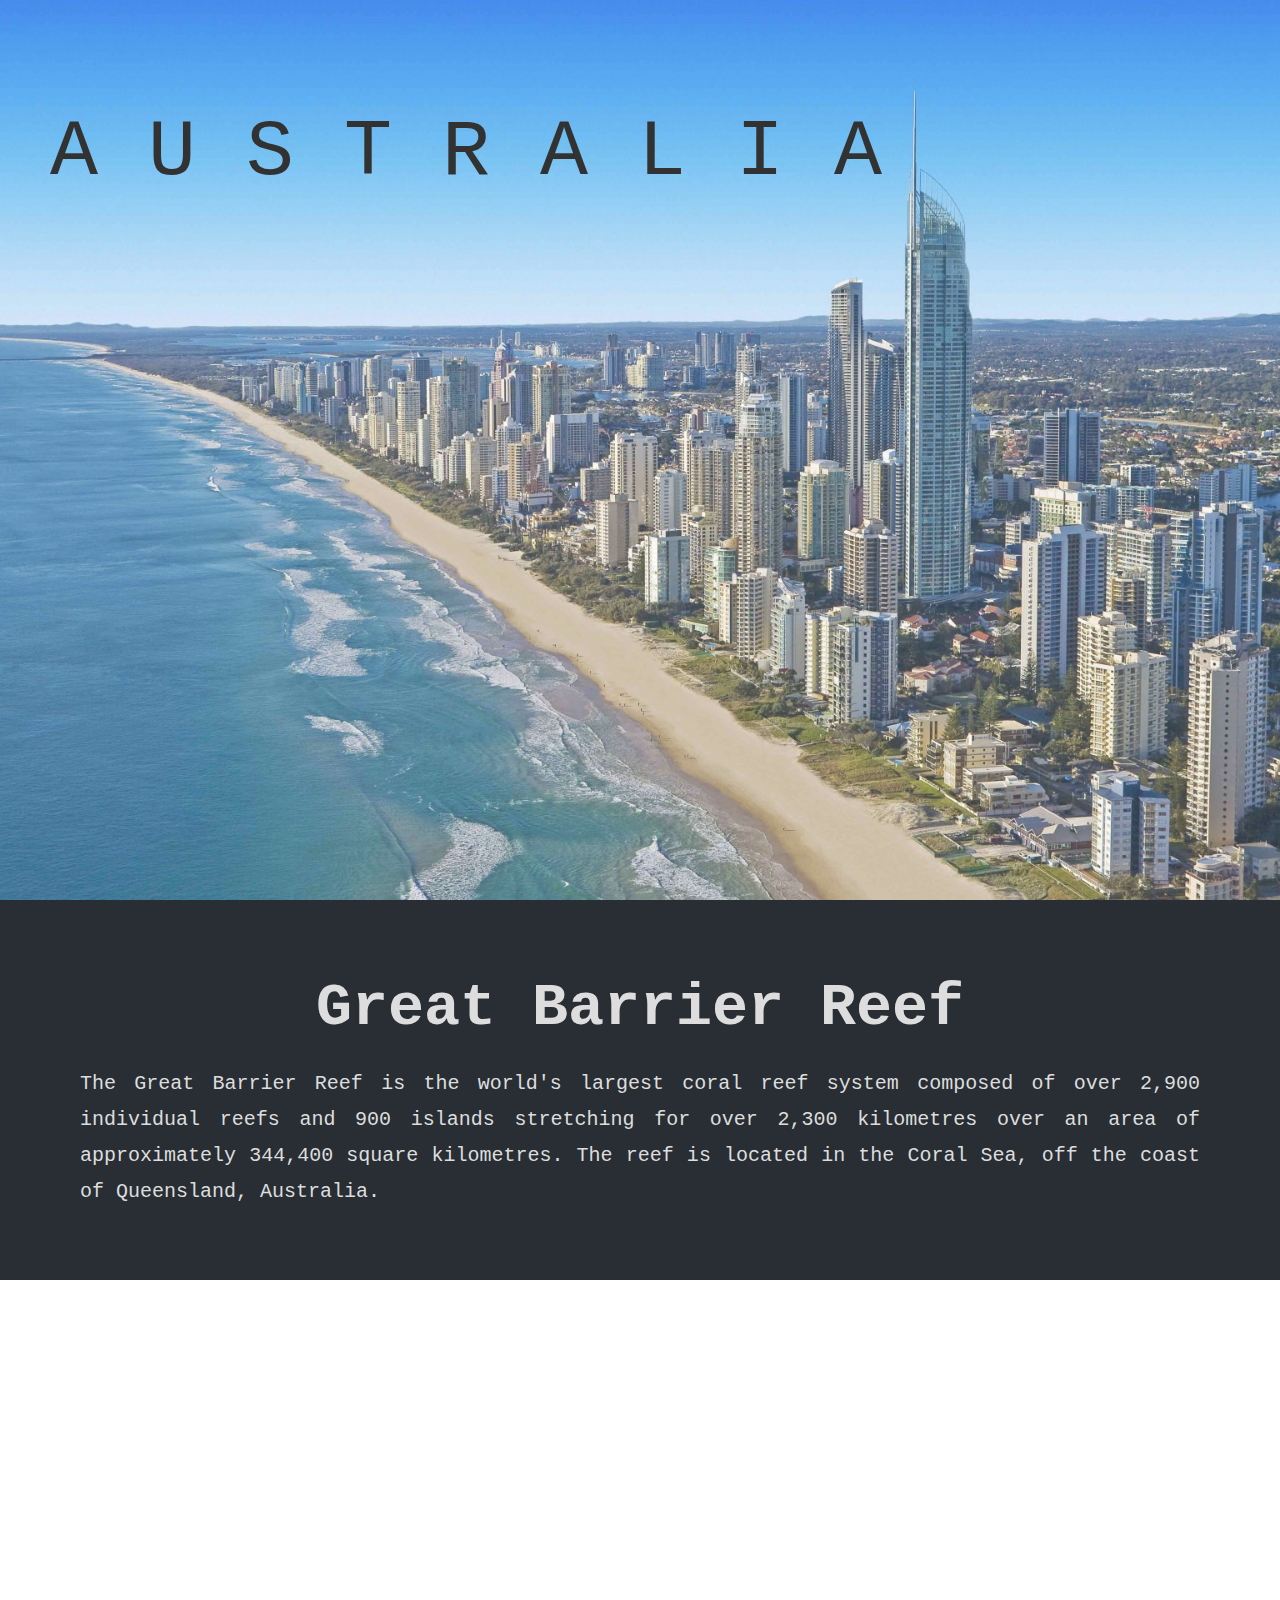
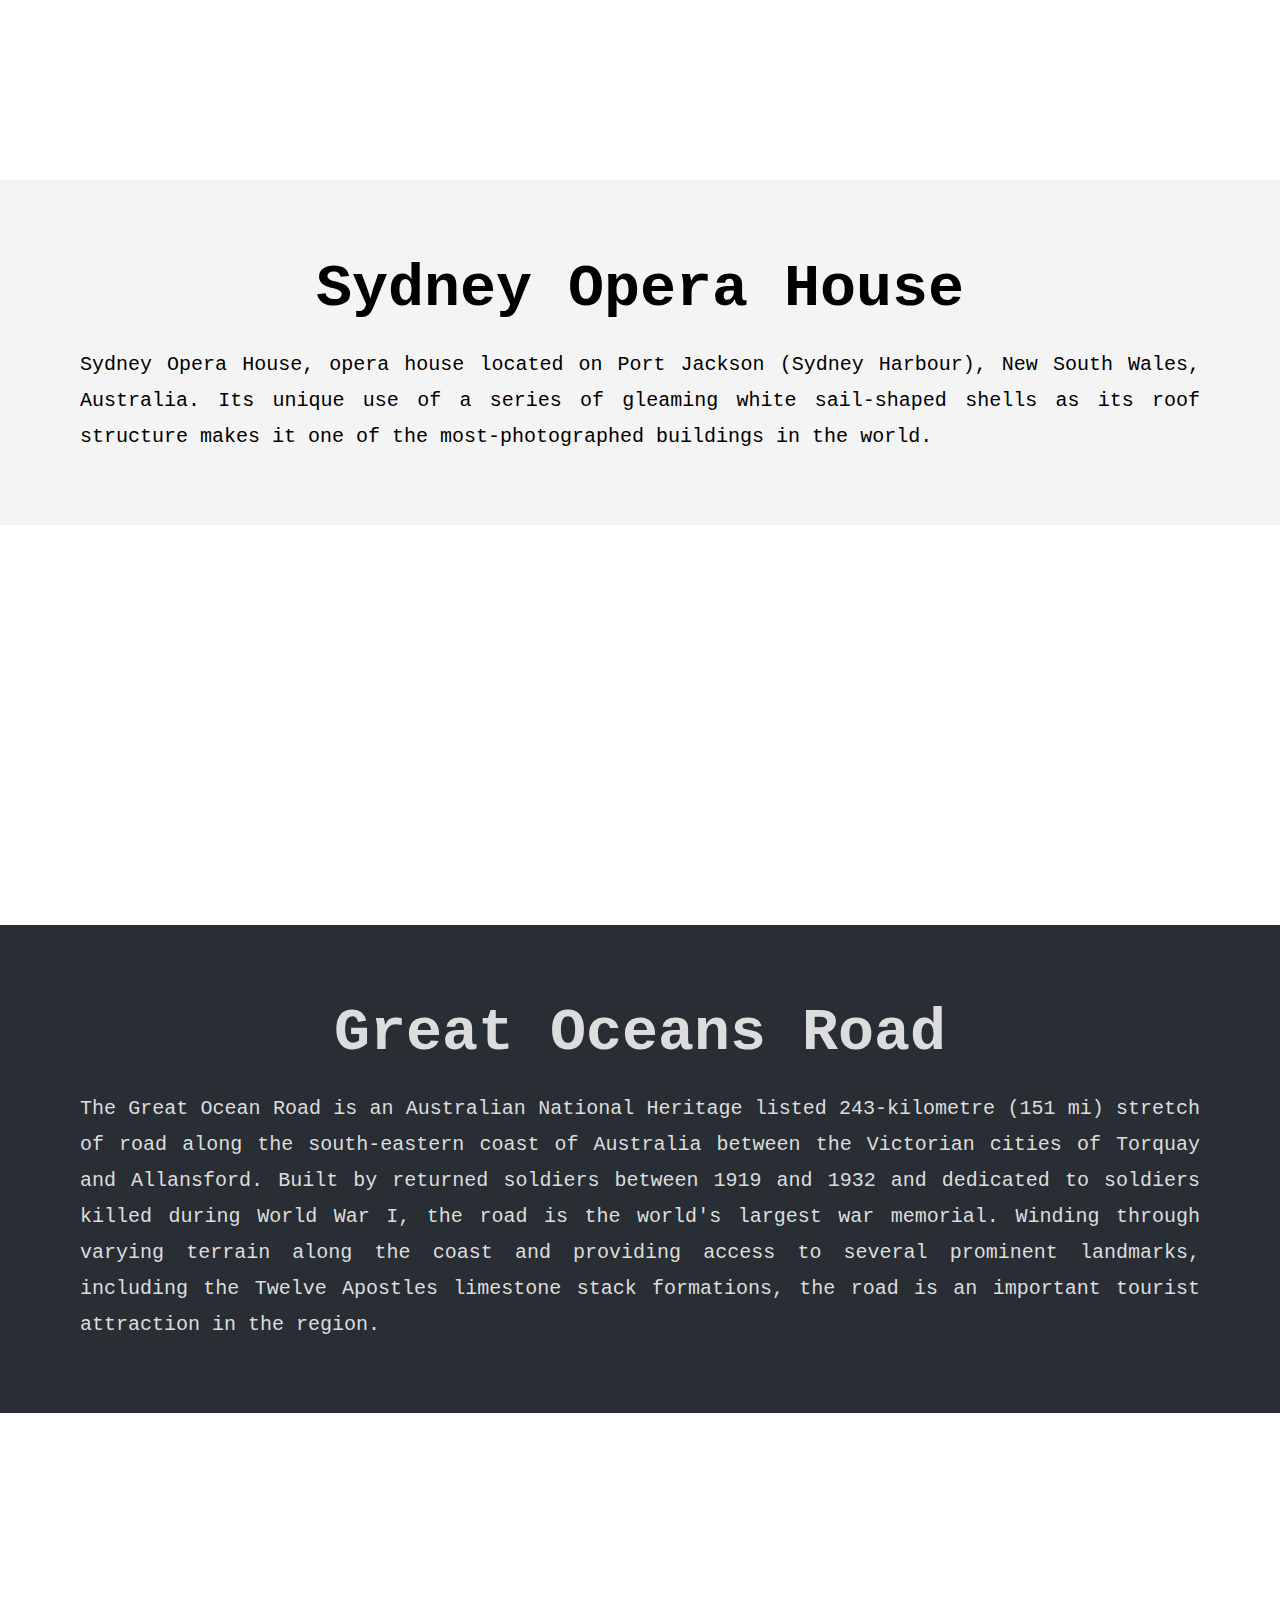
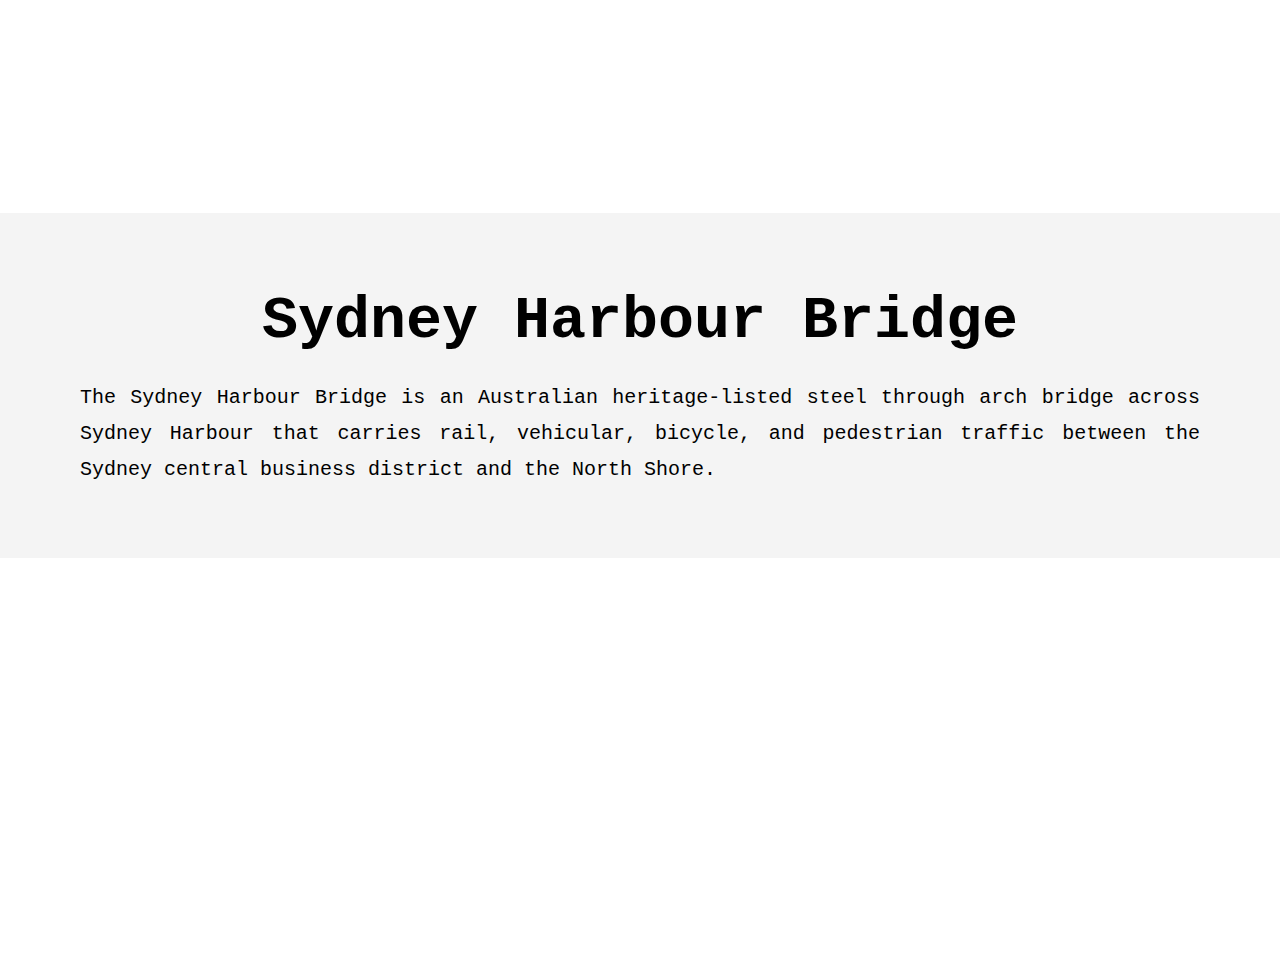
<file: parallax/index.html>
<!DOCTYPE html>
<html lang="en">
<head>
  <meta charset="UTF-8">
  <meta name="viewport" content="width=device-width, initial-scale=1.0">
  <meta http-equiv="X-UA-Compatible" content="ie=edge">
  <title>Parallax </title>
  <link rel="stylesheet" href="css/style.css">
</head>


<body>
  <div class="header1">
    <div class="text">
        Australia
      </div>
  </div>

  
  <section class="section section-bg1">
    <center><h1>Great Barrier Reef</h1></center>
    <p>
      The Great Barrier Reef is the world's largest coral reef system composed of over 2,900 individual reefs and 900 islands stretching for over 2,300 kilometres over an area of approximately 344,400 square kilometres. The reef is located in the Coral Sea, off the coast of Queensland, Australia.
    </p>
  </section>

  <div class="header2">
  </div>

  <section class="section section-bg2">
    <center><h1>Sydney Opera House</h1></center>
    <p>
      Sydney Opera House, opera house located on Port Jackson (Sydney Harbour), New South Wales, Australia. Its unique use of a series of gleaming white sail-shaped shells as its roof structure makes it one of the most-photographed buildings in the world.
    </p>
  </section>

  <div class="header3">
  </div>

  <section class="section section-bg1">
    <center><h1>Great Oceans Road</h1></center>
    <p>
     The Great Ocean Road is an Australian National Heritage listed 243-kilometre (151 mi) stretch of road along the south-eastern coast of Australia between the Victorian cities of Torquay and Allansford. Built by returned soldiers between 1919 and 1932 and dedicated to soldiers killed during World War I, the road is the world's largest war memorial. Winding through varying terrain along the coast and providing access to several prominent landmarks, including the Twelve Apostles limestone stack formations, the road is an important tourist attraction in the region.
   </p>
  </section>

  <div class="header4">
  </div>

  <section class="section section-bg2">
    <center><h1>Sydney Harbour Bridge</h1></center>
    <p>
      The Sydney Harbour Bridge is an Australian heritage-listed steel through arch bridge across Sydney Harbour that carries rail, vehicular, bicycle, and pedestrian traffic between the Sydney central business district and the North Shore.
    </p>
  </section>

  <div class="header5">
  </div>


</body>
</html>
</file>
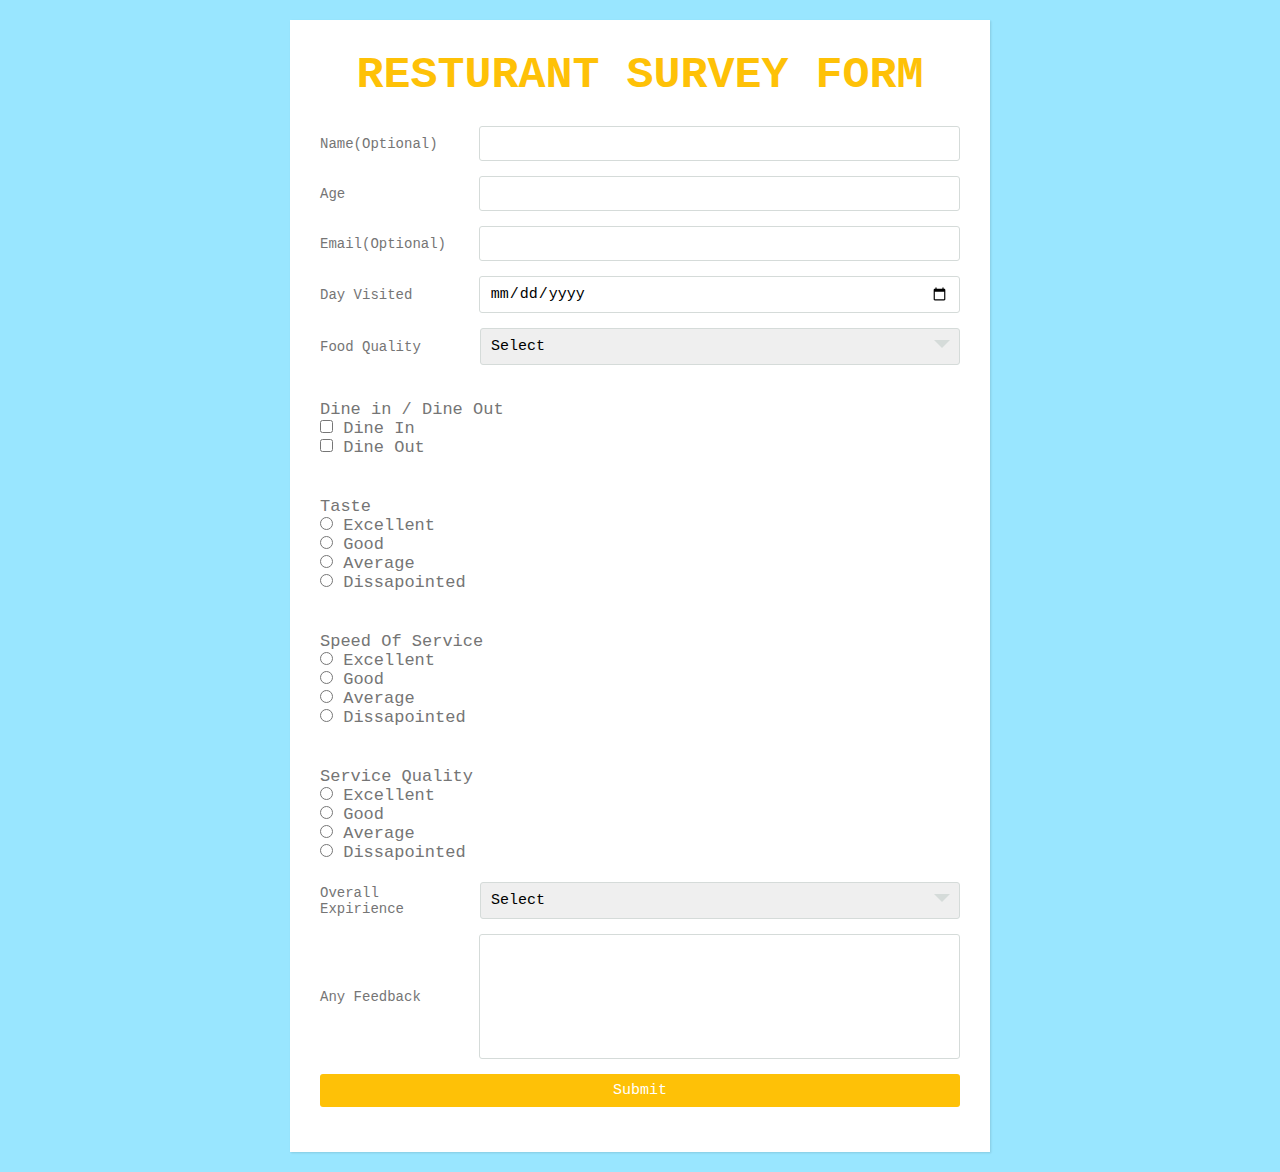
<file: Survey Form/index.html>
<!DOCTYPE html>
<html lang="en">
<head>
	<meta charset="UTF-8">
  <meta name="viewport" content="width=device-width, initial-scale=1.0">
	<title>Survey Form</title>
	<link rel="stylesheet" href="styles.css">
</head>
<body>



<div class="wrapper">
    <div class="title">
      Resturant Survey Form
    </div>


    <div class="form">
       <div class="inputfield">
          <label>Name(Optional)</label>
          <input type="text" class="input">
       </div>  



        <div class="inputfield">
          <label>Age</label>
          <input type="Number" class="input">
       </div>  



       <div class="inputfield">
          <label>Email(Optional)</label>
          <input type="Email" class="input">
       </div>  


       <div class="inputfield">
          <label>Day Visited</label>
          <input type="date" class="input">
       </div> 


        <div class="inputfield">
          <label>Food Quality</label>
          <div class="custom_select">
            <select>
              <option value="">Select</option>
              <option value="Excellent">Excellent</option>
              <option value="Good">Good</option>
              <option value="Average">Average</option>
              <option value="Dissapointed">Dissapointed</option>
            </select>
          </div>
       </div> 

       <div class="input">
          <label>Dine in / Dine Out</label><br>
          <p>
          <input type="checkbox" id="eat" value="eat">
          <label for="eat"> Dine In</label><br>
          <input type="checkbox" id="eat" value="eat">
          <label for="eat"> Dine Out</label><br>
        </p>
       </div>

       <div class="input">
          <label>Taste</label><br>
          <p>
          <input type="radio" id="Excellent" value="Excellent">
          <label for="Excellent">Excellent</label><br>
          <input type="radio" id="Good" value="Good">
          <label for="Good">Good</label><br>
          <input type="radio" id="Average" value="Average">
          <label for="Average">Average</label><br>
          <input type="radio" id="Dissapointed" value="Dissapointed">
          <label for="Dissapointed">Dissapointed</label>
        </p>
       </div>

       <div class="input">
          <label>Speed Of Service</label><br>
          <p>
          <input type="radio" id="Excellent" value="Excellent">
          <label for="Excellent">Excellent</label><br>
          <input type="radio" id="Good" value="Good">
          <label for="Good">Good</label><br>
          <input type="radio" id="Average" value="Average">
          <label for="Average">Average</label><br>
          <input type="radio" id="Dissapointed" value="Dissapointed">
          <label for="Dissapointed">Dissapointed</label>
        </p>
       </div>

       <div class="input">
          <label>Service Quality</label><br>
          <p>
          <input type="radio" id="Excellent" value="Excellent">
          <label for="Excellent">Excellent</label><br>
          <input type="radio" id="Good" value="Good">
          <label for="Good">Good</label><br>
          <input type="radio" id="Average" value="Average">
          <label for="Average">Average</label><br>
          <input type="radio" id="Dissapointed" value="Dissapointed">
          <label for="Dissapointed">Dissapointed</label>
        </p>
       </div>

          <div class="inputfield">
          <label>Overall Expirience</label>
          <div class="custom_select">
            <select>
              <option value="">Select</option>
              <option value="Excellent">Excellent</option>
              <option value="Good">Good</option>
              <option value="Average">Average</option>
              <option value="Dissapointed">Dissapointed</option>
            </select>
          </div>
       </div> 


      <div class="inputfield">
          <label>Any Feedback</label>
          <textarea class="textarea"></textarea>
       </div> 



      <div class="inputfield">
        <input type="submit" value="Submit" class="btn">
      </div>
    </div>
  </div>
</body>
</html>
</file>
<file: parallax/css/style.css>
body, html{
  height:100%;
  margin:0;
  font-size:20px;
  font-family:Courier New;
  font-weight:400;
  line-height:1.8em;
  color:#666;
}

.header1,
.header2,
.header3,
.header4,
.header5{
  position:relative;
  opacity:0.80;
  background-position:center;
  background-size:cover;
  background-repeat:no-repeat;

  /*
    fixed = parallax
    scroll = normal
  */
  background-attachment:fixed;
}

.section h1{
  font-size: 60px;
}

.header1{
  background-image:url('../img/image1.jpg');
  min-height:100%;
}

.header2{
  background-image:url('../img/image2.jpg');
  min-height:500px; 
}

.header3{
  background-image:url('../img/image3.jpg');
  min-height:400px;
}

.header4{
  background-image:url('../img/image4.jpg');
  min-height:400px;
}

.header5{
  background-image:url('../img/image5.jpg');
  min-height:400px;
}

.section{
  text-align:justify;
  padding:50px 80px;
}

.section-bg2{
  background-color:#f4f4f4;
  color:#000;
}

.section-bg1{
  background-color:#282e34;
  color:#ddd;
}

.text{
  position:absolute;
  top:15%;
  width:500px;
  font-family: Courier New;
  text-align:left;
  padding-left: 50px;
  color:#000;
  font-size:80px;
  letter-spacing:50px;
  text-transform:uppercase;
}
</file>
<file: Survey Form/styles.css>
*{
  margin: 0;
  padding: 0;
  box-sizing: border-box;
  font-family: Courier New;
}


body{
  background:  #99e6ff;
  padding: 0 10px;
}


.wrapper{
  max-width: 700px;
  width: 100%;
  background: #fff;
  margin: 20px auto;
  box-shadow: 1px 1px 2px rgba(0,0,0,0.125);
  padding: 30px;
}



.wrapper .title{
  font-size: 45px;
  font-weight: 700;
  margin-bottom: 25px;
  font-family: Courier New;
  color: #fec107;
  text-transform: uppercase;
  text-align: center;
}

.wrapper .form{
  width: 100%;
}

.wrapper .form .inputfield{
  margin-bottom: 15px;
  display: flex;
  align-items: center;
}

.wrapper .form .inputfield label{
   width: 200px;
   color: #757575;
   margin-right: 10px;
  font-size: 14px;
}

.wrapper .form .input{
  padding-top: 20px;
  padding-bottom: 20px;
  font-size: 17px;
}

.wrapper .form .input label{
   width: 200px;
   color: #757575;
   font-size: 17px;
   margin-right: 10px;
  
}


.wrapper .form .inputfield .input,
.wrapper .form .inputfield .textarea{
  width: 100%;
  outline: none;
  border: 1px solid #d5dbd9;
  font-size: 15px;
  padding: 8px 10px;
  border-radius: 3px;
  transition: all 0.3s ease;
}

.wrapper .form .inputfield .textarea{
  width: 100%;
  height: 125px;
  resize: none;
}

.wrapper .form .inputfield .custom_select{
  position: relative;
  width: 100%;
  height: 37px;
}

.wrapper .form .inputfield .custom_select:before{
  content: "";
  position: absolute;
  top: 12px;
  right: 10px;
  border: 8px solid;
  border-color: #d5dbd9 transparent transparent transparent;
  pointer-events: none;
}

.wrapper .form .inputfield .custom_select select{
  -webkit-appearance: none;
  -moz-appearance:   none;
  appearance:        none;
  outline: none;
  width: 100%;
  height: 100%;
  border: 0px;
  padding: 8px 10px;
  font-size: 15px;
  border: 1px solid #d5dbd9;
  border-radius: 3px;
}



.wrapper .form .inputfield .btn{
  width: 100%;
   padding: 8px 10px;
  font-size: 15px; 
  border: 0px;
  background:  #fec107;
  color: #fff;
  cursor: pointer;
  border-radius: 3px;
  outline: none;
}

.wrapper .form .inputfield .btn:hover{
  background: #ffd658;
}
</file>
